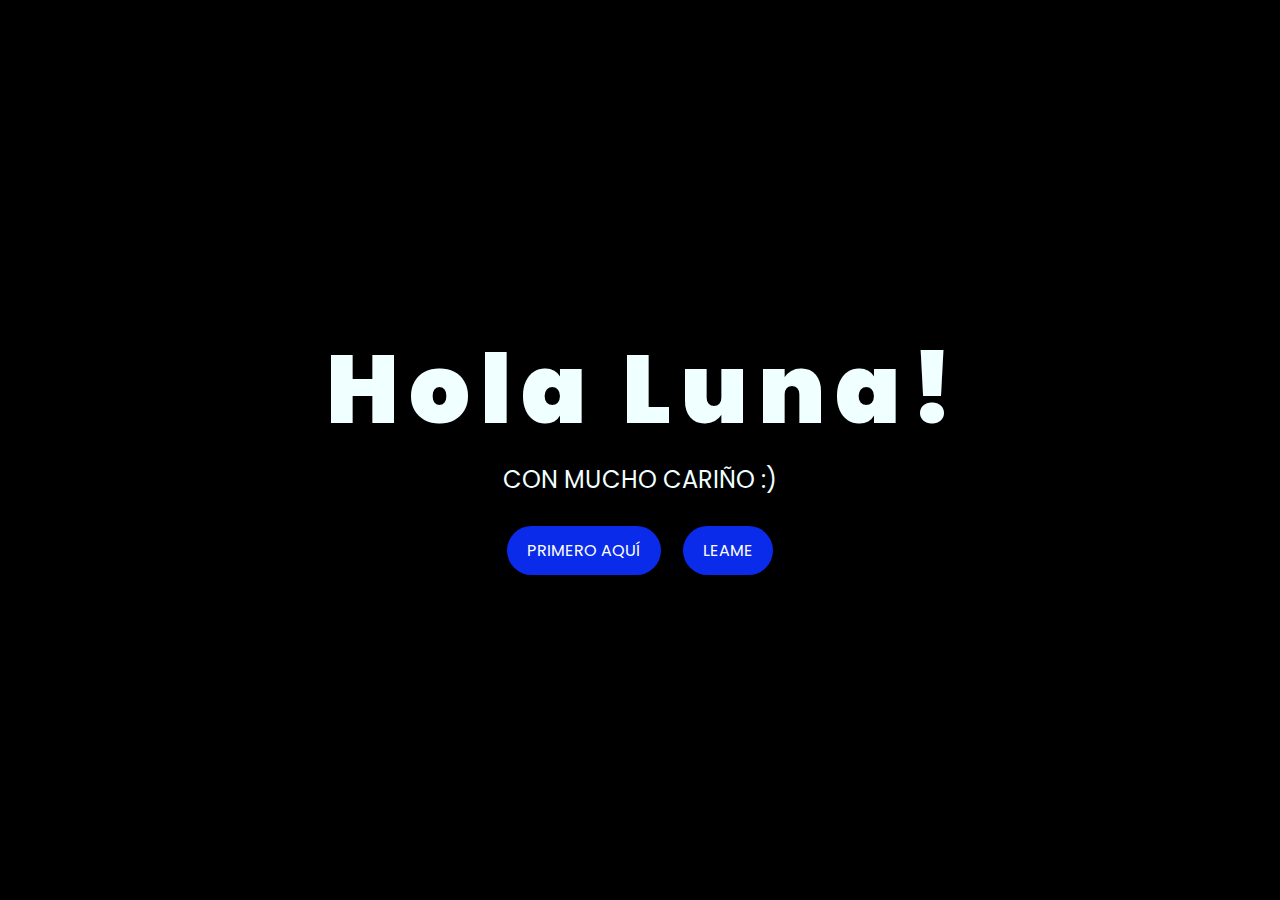
<file: index.html>
<!DOCTYPE html>
<html lang="es">

<head>
    <meta charset="UTF-8">
    <meta http-equiv="X-UA-Compatible" content="IE=edge">
    <meta name="viewport" content="width=device-width, initial-scale=1.0">
    <link rel="stylesheet" href="css/style.css">
    <link rel="icon" href="img/flowers.png" type="image/x-icon">
    <title>Flowers</title>
</head>

<body>
    <div class="greetings">
        <span>H</span>
        <span>o</span>
        <span>l</span>
        <span>a</span>
        <span>&nbsp;</span> <!-- Espacio entre las palabras -->
        <span>L</span>
        <span>u</span>
        <span>n</span>
        <span>a</span>
        <span>!</span>
    </div>    
    <div class="description">
        <span>CON MUCHO CARIÑO :)</span>
    </div>
    <div class="button">
        <button class="botones">
            <a href="flower.html" style="color: #fff;">PRIMERO AQUÍ</a>
        </button>
        <button class="botones">
            <a href="A Few Words.pdf" style="color: #fff;">LEAME</a>
        </button>
    </div>

</body>

</html>
</file>
<file: css/style.css>
@import url('https://fonts.googleapis.com/css2?family=Poppins:ital,wght@0,500;1,900&display=swap');

* {
    font-family: 'Poppins', sans-serif;
    margin: 0;
    padding: 0;
    box-sizing: border-box;
}

body {
    color: azure;
    width: 100%;
    min-height: 100vh;
    display: flex;
    flex-direction: column;
    align-items: center;
    justify-content: center;
    background-color: black;
    overflow-x: hidden; /* Evita el scroll horizontal */
    text-align: center;
    padding: 20px;
}

/* Animación de cada letra */
.greetings {
    font-size: 6rem;
    font-weight: 900;
    display: flex;
    gap: 10px; /* Espaciado entre letras */
    flex-wrap: wrap; /* Permite ajuste en pantallas pequeñas */
    justify-content: center;
    white-space: nowrap;
}

.greetings > span {
    animation: glow 2.5s ease-in-out infinite;
}

@keyframes glow {
    0%, 100% {
        color: #fff;
        text-shadow: 0 0 12px #39c6d6, 0 0 50px #39c6d6, 0 0 100px #39c6d6;
    }
    10%, 90% {
        color: #111;
        text-shadow: none;
    }
}

.greetings > span:nth-child(2) { animation-delay: .2s; }
.greetings > span:nth-child(3) { animation-delay: .4s; }
.greetings > span:nth-child(4) { animation-delay: .6s; }
.greetings > span:nth-child(5) { animation-delay: .8s; }
.greetings > span:nth-child(6) { animation-delay: 1s; }

.description {
    font-size: 1.5rem;
    margin-bottom: 20px;
}

.button a {
    text-decoration: none;
    font-size: 1rem;
    color: #fff;
}

/* Estilo del botón */
.botones {
    padding: 9px;
    border-radius: 80px;
    background-color: transparent;
    border: none;
    cursor: pointer;
}

.botones a {
    background-color: #0a2be9;
    padding: 12px 20px;
    border-radius: 80px;
    text-decoration: none;
    color: white;
    display: inline-block;
}

.botones a:focus {
    background-color: rgb(50, 194, 194);
}

/* RESPONSIVE */
@media screen and (max-width: 768px) {
    .greetings {
        font-size: 4rem;
        gap: 5px;
    }

    .description {
        font-size: 1.3rem;
    }

    .button a {
        font-size: 1rem;
    }
}

@media screen and (max-width: 480px) {
    .greetings {
        font-size: 3rem;
        gap: 3px;
    }

    .description {
        font-size: 1.2rem;
    }

    .botones a {
        padding: 10px 15px;
    }
}
</file>
